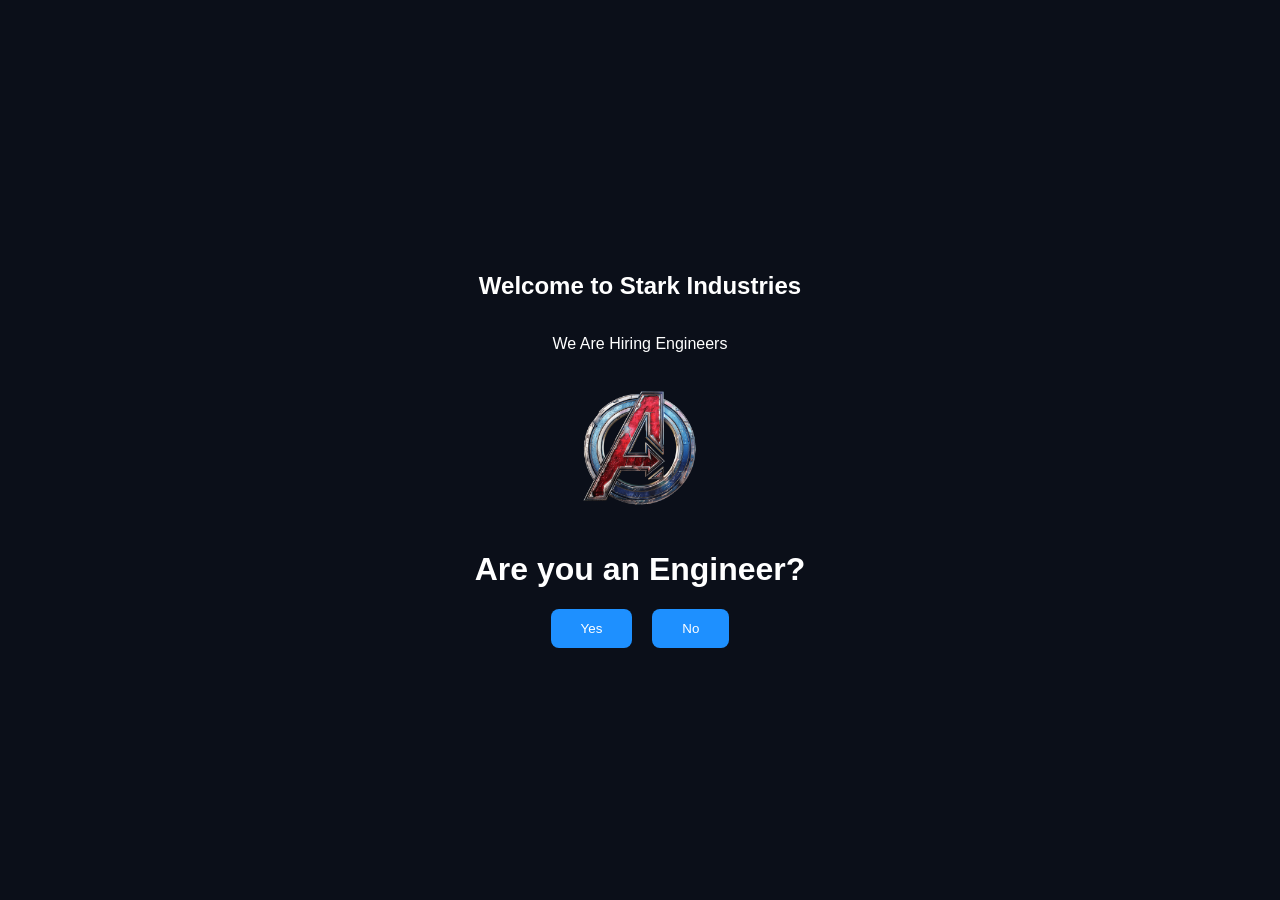
<file: Ayan Form Website/index.html>
<!DOCTYPE html>
<html>
<head>
    <title>Stark Industries</title>
    <link rel="stylesheet" href="style.css">
</head>
<body>

<!-- ALL SCREENS -->

<div id="app">

<!-- SCREEN 1 -->
<div class="screen" id="screen1">
    <h2>Welcome to Stark Industries</h2>
    <p>We Are Hiring Engineers</p>
    <img src="logo.png" class="logo">

    <h1>Are you an Engineer?</h1>
    <div class="buttons">
        <button onclick="goTo(2)">Yes</button>
        <button onclick="goTo(2)">No</button>
    </div>
</div>

<!-- SCREEN 2 -->
<div class="screen hidden" id="screen2">
    <h1>Are you a student?</h1>
    <div class="buttons">
        <button onclick="goTo(3)">Yes</button>
        <button onclick="goTo('pro')">No</button>
    </div>
    <button class="back" onclick="back()">⬅ Back</button>
</div>

<!-- SCREEN 3 -->
<div class="screen hidden" id="screen3">
    <h1>Do You Have Skills?</h1>
    <div class="buttons">
        <button onclick="goTo(4)">Yes</button>
        <button onclick="goTo('noskill')">No</button>
    </div>
    <button class="back" onclick="back()">⬅ Back</button>
</div>

<!-- SCREEN 4 -->
<div class="screen hidden" id="screen4">
    <h1>Are You Confident with Your Skills?</h1>
    <div class="buttons">
        <button onclick="goTo(5)">Yes</button>
        <button onclick="goTo('noconf')">No</button>
    </div>
    <button class="back" onclick="back()">⬅ Back</button>
</div>

<!-- SCREEN 5 -->
<div class="screen hidden" id="screen5">
    <h1>Why Do You Want to Work With Stark Industry</h1>
    <textarea id="input1"></textarea>
    <br>
    <button onclick="validateInput('input1', 6)">Next</button>
    <button class="back" onclick="back()">⬅ Back</button>
</div>

<!-- SCREEN 6 -->
<div class="screen hidden" id="screen6">
    <h1>Are You Confident You'll Get A Job With Your Skills?</h1>
    <div class="buttons">
        <button onclick="goTo(7)">Yes</button>
        <button onclick="goTo('noskill2')">No</button>
    </div>
    <button class="back" onclick="back()">⬅ Back</button>
</div>

<!-- SCREEN 7 -->
<div class="screen hidden" id="screen7">
    <h1>Mention Your Achievements & Skills</h1>
    <textarea id="input2"></textarea>
    <br>
   <button onclick="validateInput('input2', 8)">Next</button>
    <button class="back" onclick="back()">⬅ Back</button>
</div>

<!-- SCREEN 8 -->
<div class="screen hidden" id="screen8">
    <h1>Ohh! My Jarvis AI Can Do All This in Seconds.</h1>
    <p>Tell Me Something Special About You Which Makes You ODD-ONE-OUT</p>
    <textarea></textarea>
    <br>
    <button onclick="processing(9)">Next</button>
    <button class="back" onclick="back()">⬅ Back</button>
</div>

<!-- SCREEN 9 -->
<div class="screen hidden" id="screen9">
    <img src="opps.jpg" class="logo">
    <h1>Opps! You're Not Special</h1>
    <button onclick="goTo(10)">Next</button>
</div>

<!-- SCREEN 10 -->
<div class="screen hidden" id="screen10">
    <img src="angry.jpg" class="logo">
    <h1>Why Did You Click Next?</h1>
    <button onclick="goTo(11)">Go Back</button>
</div>

<!-- SCREEN 11 -->
<div class="screen hidden" id="screen11">
    <h2>Welcome To STARK INDUSTRIES</h2>
    <img src="logo.png" class="logo">
    <h1>Congratulations You Got A Job</h1>
    <p>Your Package is 👉 <a href="https://www.instagram.com/reel/DWjvwdnEnOQ/?igsh=NTdtNzNyMDk0dTQ3" target="_blank">Click Here</a></p>
</div>

<!-- SPECIAL SCREENS -->
<div class="screen hidden warning" id="screenpro">
    <img src="warning.jpg" class="warning-img">

    <h2 class="warning-text">
        This is for Students Not for Professionals 😡<br>
        GET LOST!
    </h2>

    <button class="back" onclick="back()">⬅ Back</button>
</div>

<div class="screen hidden warning" id="screennoskill">
    <img src="warning.jpg" class="warning-img">

    <h2 class="warning-text">
        How Dare You to Apply for A Job in Stark Industry without skills 😡
    </h2>

    <button class="back" onclick="back()">⬅ Back</button>
</div>

<div class="screen hidden warning" id="screennoconf">
    <img src="warning.jpg" class="warning-img">

    <h2 class="warning-text">
        Get Lost! If you Don't Have Confidence 😡
    </h2>

    <button class="back" onclick="back()">⬅ Back</button>
</div>

<div class="screen hidden warning" id="screennoskill2">
    <img src="warning.jpg" class="warning-img">

    <h2 class="warning-text">
        Then Why Did You Come Here Without Skills? 😡<br>
        GO LEARN SKILLS!
    </h2>

    <button class="back" onclick="back()">⬅ Back</button>
</div>
<div class="screen hidden warning" id="screeninvalid">
    <img src="warning.jpg" class="warning-img">

    <h2 class="warning-text">
        Can't You Type a Valid Thing 😡
    </h2>

    <button class="back" onclick="back()">⬅ Back</button>
</div>
</div>

<script src="script.js"></script>
</body>
</html>
</file>
<file: Ayan Form Website/style.css>
body {
    margin: 0;
    font-family: Arial;
    background: #0b0f19;
    color: white;
    text-align: center;
}

.screen {
    display: none;
    height: 100vh;
    justify-content: center;
    align-items: center;
    flex-direction: column;
}

.screen:not(.hidden) {
    display: flex;
}

.hidden {
    display: none;
}

.logo {
    width: 120px;
    margin: 20px;
}

.buttons {
    display: flex;
    gap: 20px;
}

button {
    padding: 12px 30px;
    background: #1e90ff;
    border: none;
    color: white;
    border-radius: 8px;
    cursor: pointer;
}

.back {
    margin-top: 20px;
    background: gray;
}

textarea {
    width: 250px;
    height: 80px;
}

/* 🔴 SAVAGE WARNING PAGE */

.warning {
    background: radial-gradient(circle, #1a0000, #000000);
}

.warning-text {
    font-size: 28px;
    color: #ff2e2e;
    font-weight: bold;
    text-shadow: 0 0 10px red, 0 0 20px red;
    margin-top: 20px;
    animation: shake 0.4s infinite;
}

.warning-img {
    width: 150px;
    animation: pulse 1s infinite;
}

/* Shake */
@keyframes shake {
    0% { transform: translate(0); }
    25% { transform: translate(-2px, 2px); }
    50% { transform: translate(2px, -2px); }
    75% { transform: translate(-2px, -2px); }
    100% { transform: translate(2px, 2px); }
}

/* Pulse */
@keyframes pulse {
    0% { transform: scale(1); }
    50% { transform: scale(1.1); }
    100% { transform: scale(1); }
}
</file>
